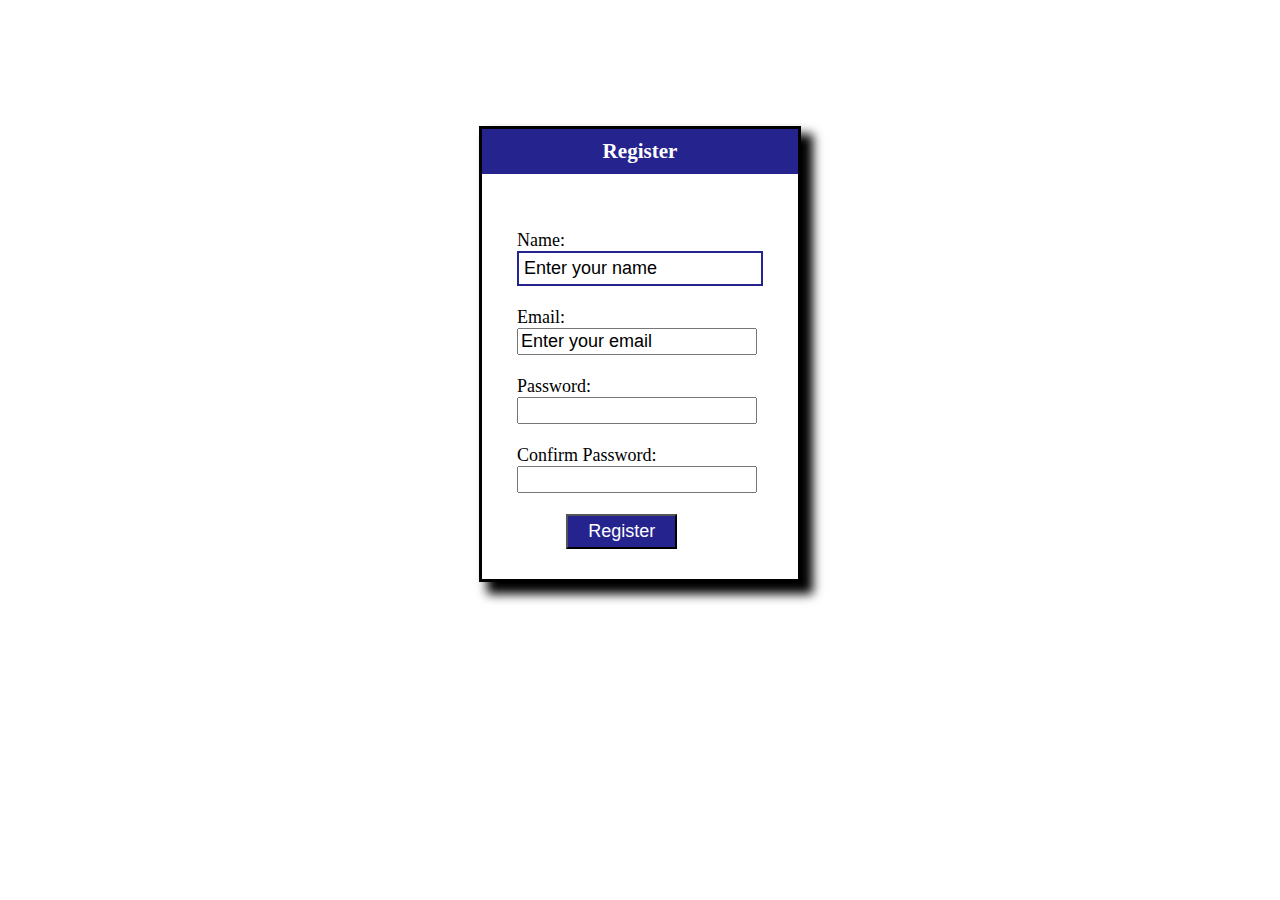
<file: index.html>
<!DOCTYPE html>
<html>

<head>
  <meta charset="utf-8">
  <title>Home</title>
  <link rel="stylesheet" type="text/css" href="stylesheet.css">
</head>

<body>
    <div class="regContainerMain">
        <div class="regContainerTitle">
          <h3 class="Title">Register</h3>
        </div>
        <div class="registrationForm">
            <form action="/action_page.php">
                <label for="name">Name:</label><br>
                <input type="text" id="name" name="fname" value="Enter your name" autofocus><br><br>
                <label for="email">Email:</label><br>
                <input type="text" id="email" name="email" value="Enter your email"><br><br>
                <label for="password">Password:</label><br>
                <input type="password" id="password" name="password"><br><br>
                <label for="password">Confirm Password:</label><br>
                <input type="password" id="passwordConfirm" name="passwordConfirm"><br><br>
                <input type="submit" id="submit" value="Register">
            </form> 
        </div>
      </div>
</body>

</html>
</file>
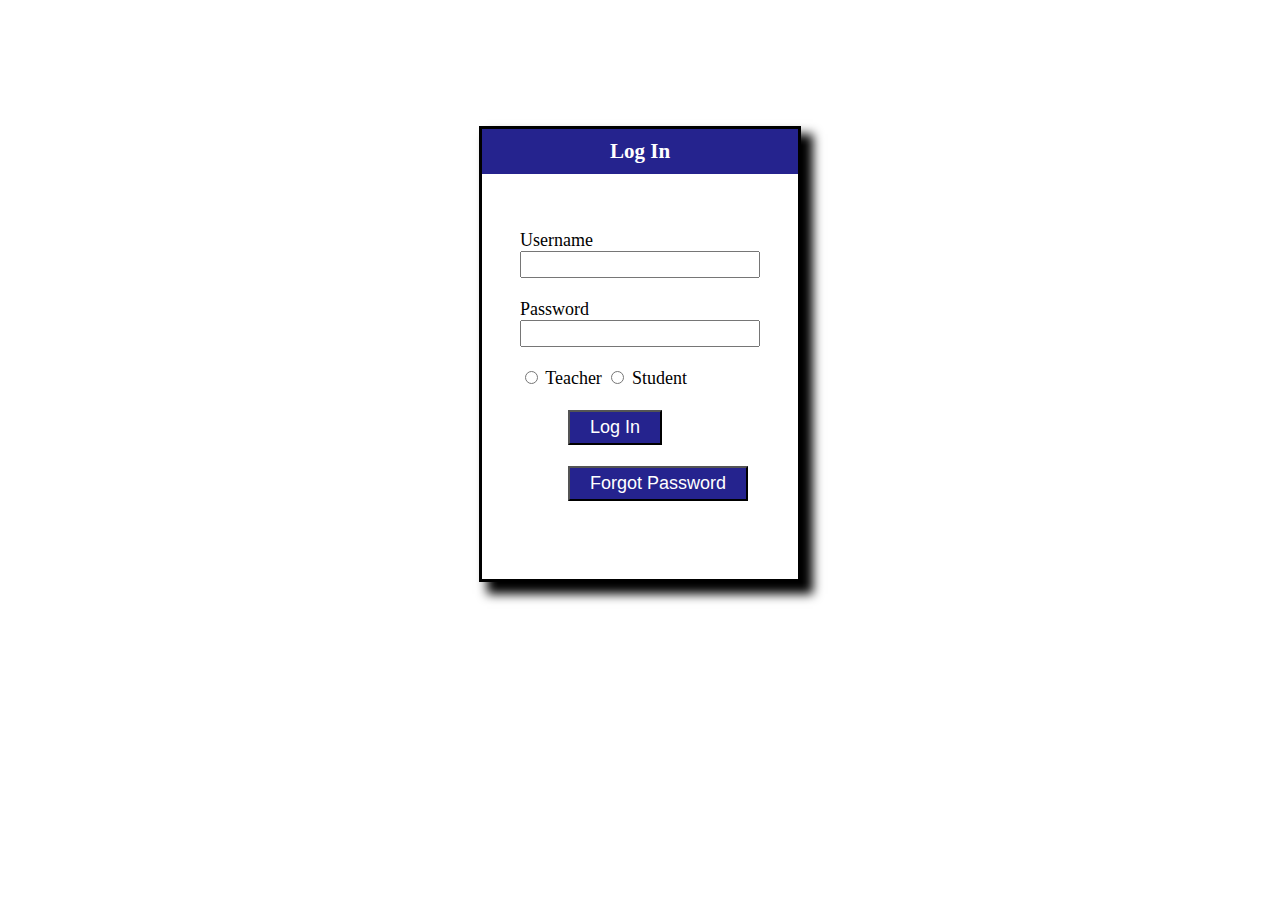
<file: login_view.html>
<!doctype html>
<html>
    <head>
        <meta charset="utf-8">
        <title>Log In</title>
        <link rel="stylesheet" type="text/css" href="stylesheet.css">
    </head>
    <body>
        <div class="logContainerMain">
            <div class="logContainerTitle">
              <h3 class="Title">Log In</h3>
            </div>

            <div class = "loginForm">
                <form method = "post" action = "">
                    <label for = "username">Username</label><br>
                    <input type = "text" id = "username" name = "username"><br><br>
                    <label for = "password"> Password</label><br>
                    <input type = "text" id = "password" name = "password"><br><br>
                    <input type = "radio" name = "teacher"> Teacher
                    <input type = "radio" name = "student"> Student<br><br>
                    <input type = "submit" id = "submit" value = "Log In" name = "login"><br><br>
                    <input type = "submit" id = "submit" value = "Forgot Password" name = "forgotPass"><br><br>
                </form>
            </div>
        </div>
    </body>
</html>
</file>
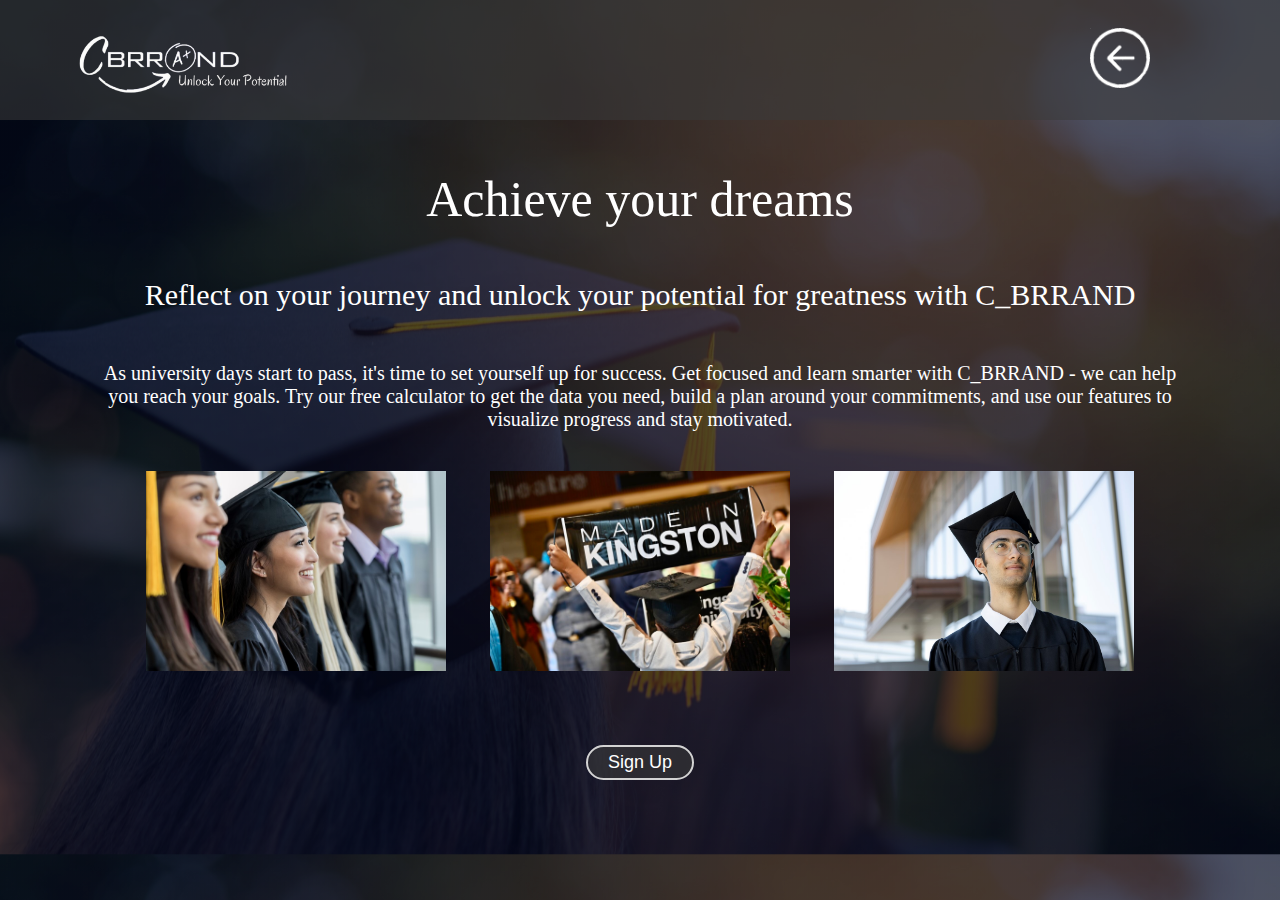
<file: view/findOutMore_view.html>
<!doctype html>
<html>
    <head>
        <meta charset="utf-8">
        <title>Find Out More</title>
        <link rel="stylesheet" type="text/css" href="css/stylesheet.css">
        <link rel="icon" type="image/x-icon" href="../view/css/android-chrome-192x192.png">
        <script src="../controller/JavaScript/PE2_calcLogic.js"></script>
    </head>
    <body>
        <noscript>JavaScript Has Been Disabled! You Must Enable JavaScript to Use This Application</noscript>
        <div class = "top">
            <div class = "logo">
                <a href="homePage_view.html">
                    <img src="css/cbrrand_logo.png" id="logoCbr">  </img>
                </a>
            </div>
            <a href="homePage_view.html">
                <img  src="css/backbutton.png" id="backButtonImg">
            </a>
        </div>

        <section id="moreSection">
            <p id="moreTitleText"> Achieve your dreams </p>

            <p id="moreMotivationalText"> Reflect on your journey and unlock your potential for greatness with C_BRRAND </p>

            <p id="moreYappingText"> As university days start to pass, it's time to set yourself up for success. Get focused and learn smarter with C_BRRAND - we can help you reach your goals. Try our free calculator to get the data you need, build a plan around your commitments, and use our features to visualize progress and stay motivated. </p>
        </section>

        <section id="picSection">
            <img src="css/moreViewPic2.jpg" id="pic2">  </img>
            <img src="css/moreViewPic1.jpeg" id="pic1">  </img>
            <img src="css/moreViewPic3.jpg" id="pic3">  </img>
        </section>

        <section id="moreButtonSection">
            <div class = "moreRegisterButton">
                <!-- <form>  Temporarily stopped form and added anchor link to get the log in working -->
                     <a href="register_view.html">
                     <input type = "submit" id = "moreSignUp" value = "Sign Up" name = "signUp">
                     </a>
                 <!-- </form>  -->
             </div>
        </section>
        
        
    </body>
</html>
</file>
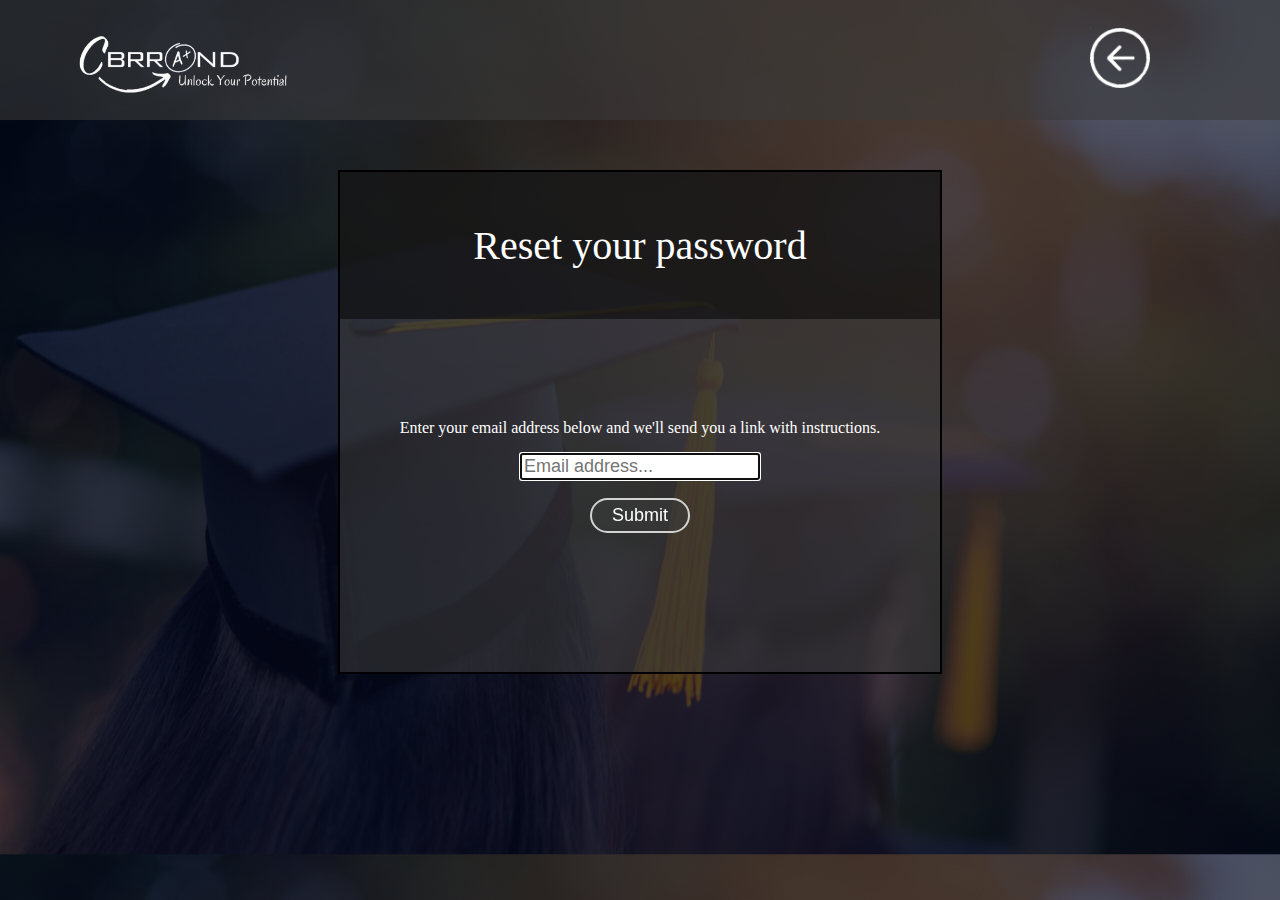
<file: view/forgotPassword_view.html>
<!doctype html>
<html>
    <head>
        <meta charset="utf-8">
        <title>Forgot Password</title>
        <link rel="stylesheet" type="text/css" href="css/stylesheet.css">
        <link rel="icon" type="image/x-icon" href="../view/css/android-chrome-192x192.png">
        <script src="../controller/JavaScript/PE2_calcLogic.js"></script>
    </head>
    <body>
        <noscript>JavaScript Has Been Disabled! You Must Enable JavaScript to Use This Application</noscript>
        <div class = "top">
            <div class = "logo">
                <a href="homePage_view.html">
                    <img src="css/cbrrand_logo.png" id="logoCbr">  </img>
                </a>
            </div>
            <a href="login_view.html">
                <img  src="css/backbutton.png" id="backButtonImg">
            </a>
        </div>

        <section id="resetPasswordSection">
            <p id="resetPassText"> Reset your password </p>

            <p id="resetYapText"> Enter your email address below and we'll send you a link with instructions. </p>

            <input type="text" id="fname" name= "fname" placeholder="Email address..." autofocus><br id ="break0"><br>
            <a href="login_view.html">
                <input type = "submit" id = "forgotPassSubmit" value = "Submit" name = "Submit"><br>
            </a>
        </section>
        
    </body>
</html>
</file>
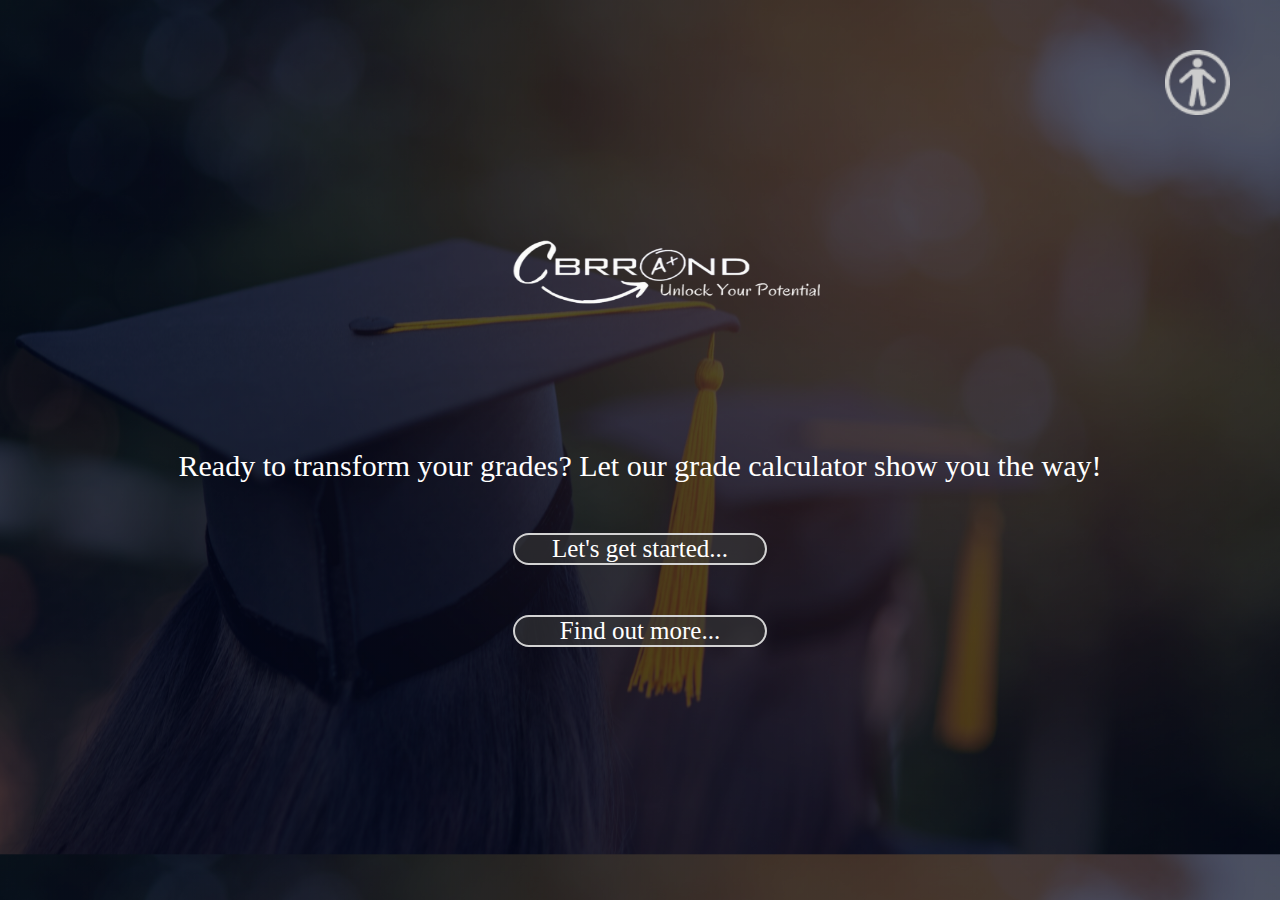
<file: view/homePage_view.html>
<!DOCTYPE html>
<html>
    <head>
        <meta charset="utf-8">
        <title>Home</title>
        <link rel="stylesheet" type="text/css" href="css/stylesheet.css">
        <link rel="icon" type="image/x-icon" href="../view/css/android-chrome-192x192.png">
        <script src="../controller/JavaScript/PE2_calcLogic.js"></script>

    </head>

    <body>
        <noscript>JavaScript Has Been Disabled! You Must Enable JavaScript to Use This Application</noscript>
        <section id="accessibilityContainer">
            <img src="css/accessibilityImg.png" onclick="toggleAccessibility()" id="accessibilityImg">
        </section>

        <section id="logoSection"> 
            <img src="css/cbrrand_logo.png" id="logoId">  </img>
        </section>

        <section id="textSection">
            <p id="text">Ready to transform your grades? Let our grade calculator show you the way!</p>
        </section>

        <section id="buttonSection">
            <a href="login_view.html" id="button"> Let's get started... </a>
        </section>

        <section id="moreSection">
            <a href="findOutMore_view.html" id="more"> Find out more... </a>
        </section>

    </body>
</html>
</file>
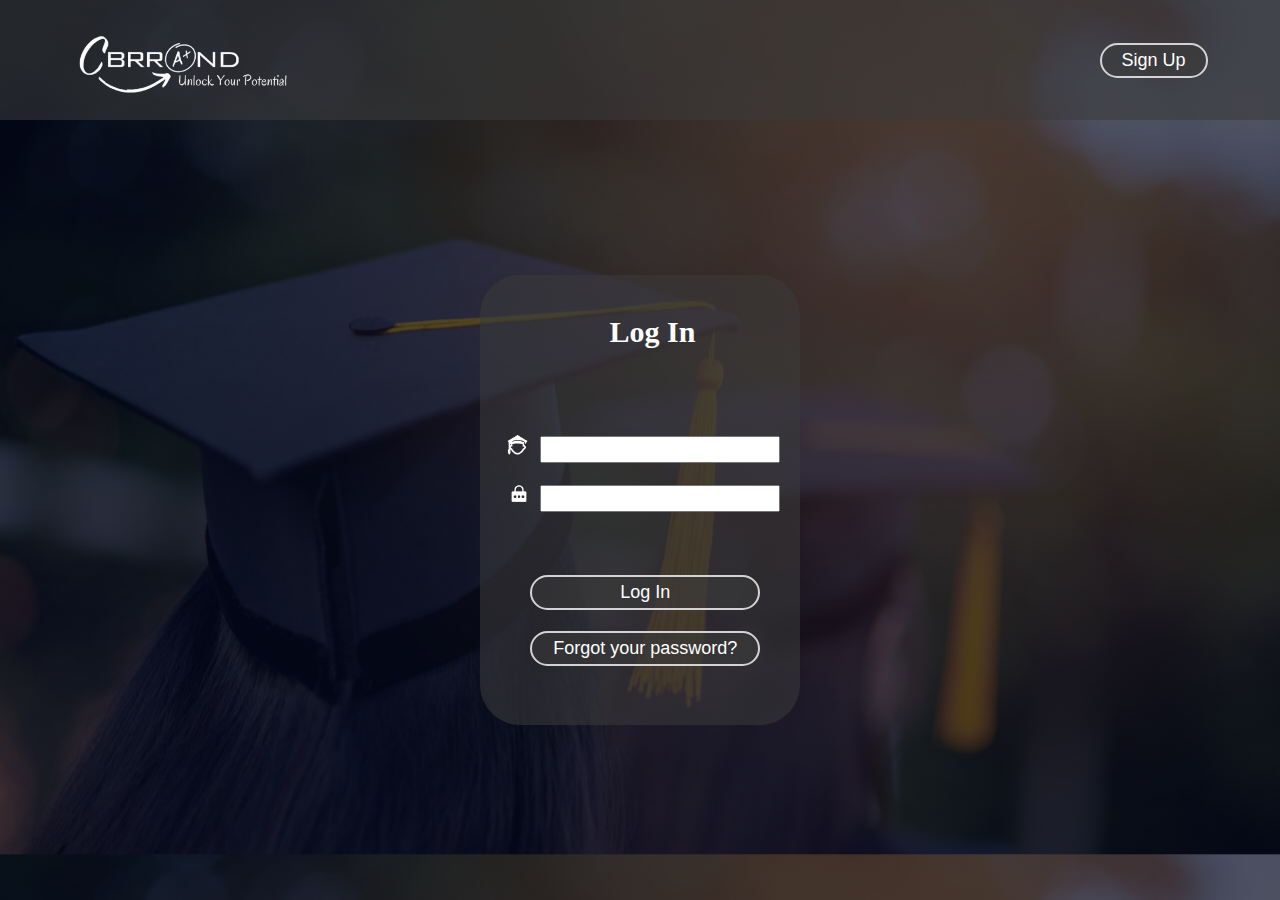
<file: view/login_view.html>
<!doctype html>
<html>
    <head>
        <meta charset="utf-8">
        <title>Log In</title>
        <link rel="stylesheet" type="text/css" href="css/stylesheet.css">
        <link rel="icon" type="image/x-icon" href="../view/css/android-chrome-192x192.png">
        <script src="../controller/JavaScript/PE2_calcLogic.js"></script>
        <script src="../controller/JavaScript/PE2_Calc_JavaScript.js"></script>
    </head>
    <body>
        <noscript>JavaScript Has Been Disabled! You Must Enable JavaScript to Use This Application</noscript>
        <div class = "top">
            <div class = "logo">
                <a href="homePage_view.html">
                    <img src="css/cbrrand_logo.png" id="logoCbr">  </img>
                </a>
            </div>
            <div class = "submit">
               <!-- <form>  Temporarily stopped form and added anchor link to get the log in working -->
                    <a href="register_view.html">
                    <input type = "submit" id = "signUp" value = "Sign Up" name = "signUp">
                    </a>
                <!-- </form>  -->
            </div>
        </div>
        <div class="logContainerMain">
            <div id="logContainerTitle">
              <h3 id = "title">Log In</h3>
            </div>

            <div class = "loginForm">

                <form method="post" id="loginForm" onsubmit="return login()">  
                    <label for = "username"><img src="css/student img.png" id="userImg"></img></label>
                    <input type = "text" id = "username" name = "username"><br><br>
                    <label for = "password"><img src="css/passwordIcon.png" id="passImg"></img></label>
                    <input type = "password" id = "password" name = "password"><br><br><br><br>

                    <input type = "submit" id = "login" value = "Log In" name = "login"><br>
                </form> 
                <a href="forgotPassword_view.html"><input type = "submit" id = "forgotPass" value = "Forgot your password?" name = "forgotPass"><br><br></a>
            </div>
        </div>
    </body>
</html>
</file>
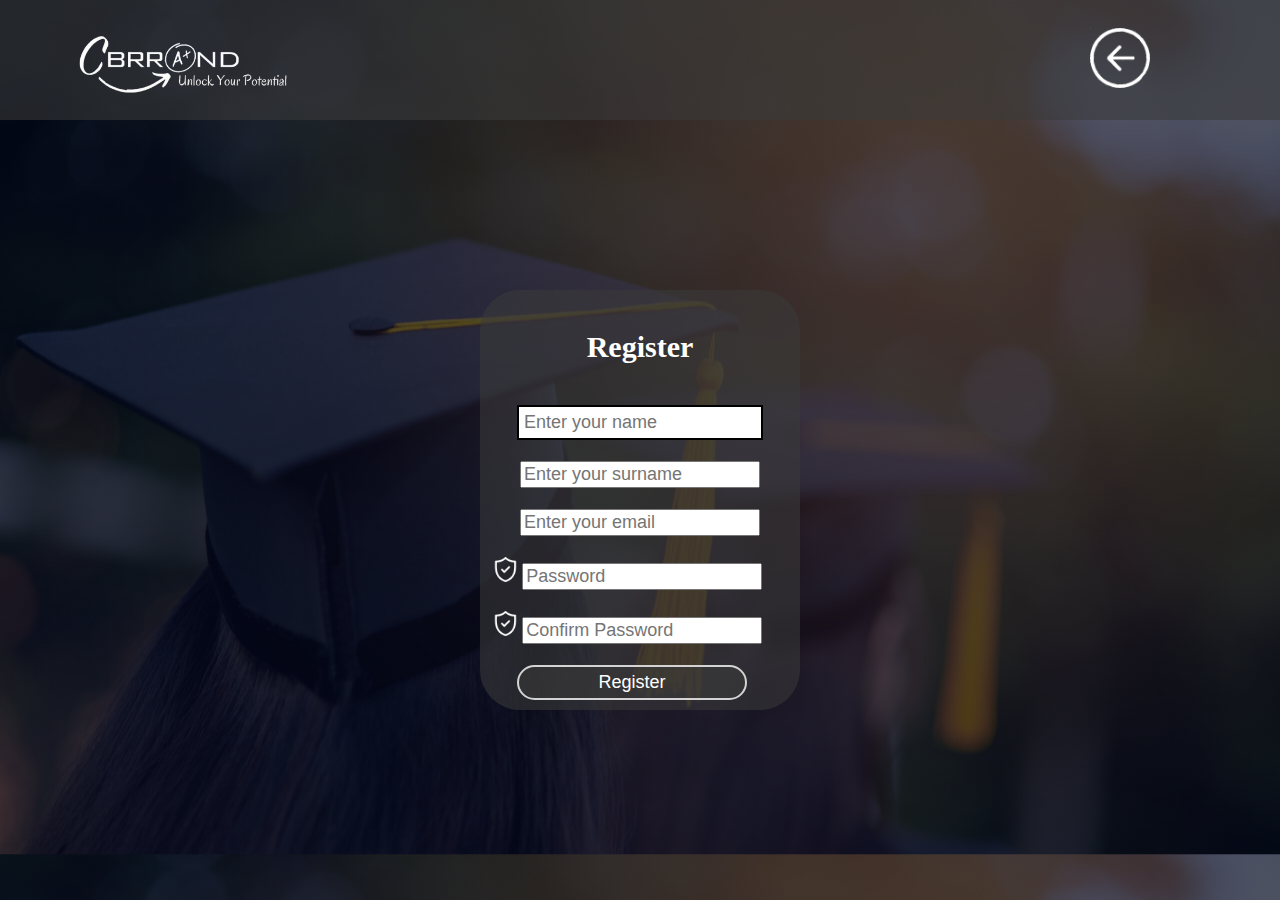
<file: view/register_view.html>
<!DOCTYPE html>
<html>

<head>
  <meta charset="utf-8">
  <title>Register</title>
  <link rel="stylesheet" type="text/css" href="css/stylesheet.css">
  <link rel="icon" type="image/x-icon" href="../view/css/android-chrome-192x192.png">
  <script src="../controller/JavaScript/PE2_calcLogic.js"></script>
</head>

<body>
  <noscript>JavaScript Has Been Disabled! You Must Enable JavaScript to Use This Application</noscript>
  <div class = "top">
    <div class = "logo">
        <a href="homePage_view.html">
          <img src="css/cbrrand_logo.png" id="logoCbr">  </img>
        </a>
    </div>
    <div class="topBarBackButton">
      <a href="../view/login_view.html"><img src="../view/css/backbutton.png" id = "backButtonImg"></a>
    </div>
    <div class="regContainerMain">
        <div class="regContainerTitle">
          <h3 class="Title">Register</h3>
        </div>
        <div class="registrationForm">
            <form id ="regForm">
                <input type="text" id="fname" name= "fname" placeholder="Enter your name" autofocus><br id ="break0"><br>
                <p style="color: red" id = "fnameInput">Please enter your first name</p>
                <input type="text" id= "lname" name="lname" placeholder="Enter your surname"><br id="break1"><br>
                <p style="color: red" id ="lnameInput">Please enter your surname</p>
                <input type="text" id="email" name="email" placeholder="Enter your email"><br id="break2"><br>
                <p style="color: red" id= "emailInput">Please enter your email</p>
                <p style="color: red" id= "emailInputCheck">Invalid Email</p>
                <label for = "password"><img src = "../view/css/security.png"  id="password_img"></img></label>
                <input type="password" id= "password" name="password" placeholder="Password"><br id="break3"><br>
                <p style="color: red" id= "passwordInput">Please enter your password</p>
                <label for = "passwordConfirm"><img src = "../view/css/security.png"  id="passwordConfirm_img"></img></label>
                <input type="password" id= "passwordConfirm" name="passwordConfirm" placeholder="Confirm Password"><br id="break4"><br>
                <p style="color: red" id= "confirmPasswordInput">Please confirm your password</p>
                <p style="color: red" id= "confirmPasswordCheck">Your passwords do not match</p>
                <input type="button" id= "submit" value="Register">
            </form> 
        </div>
      </div>
      <script src="../controller/JavaScript/PE2_Calc_JavaScript.js"></script>
</body>

</html>
</file>
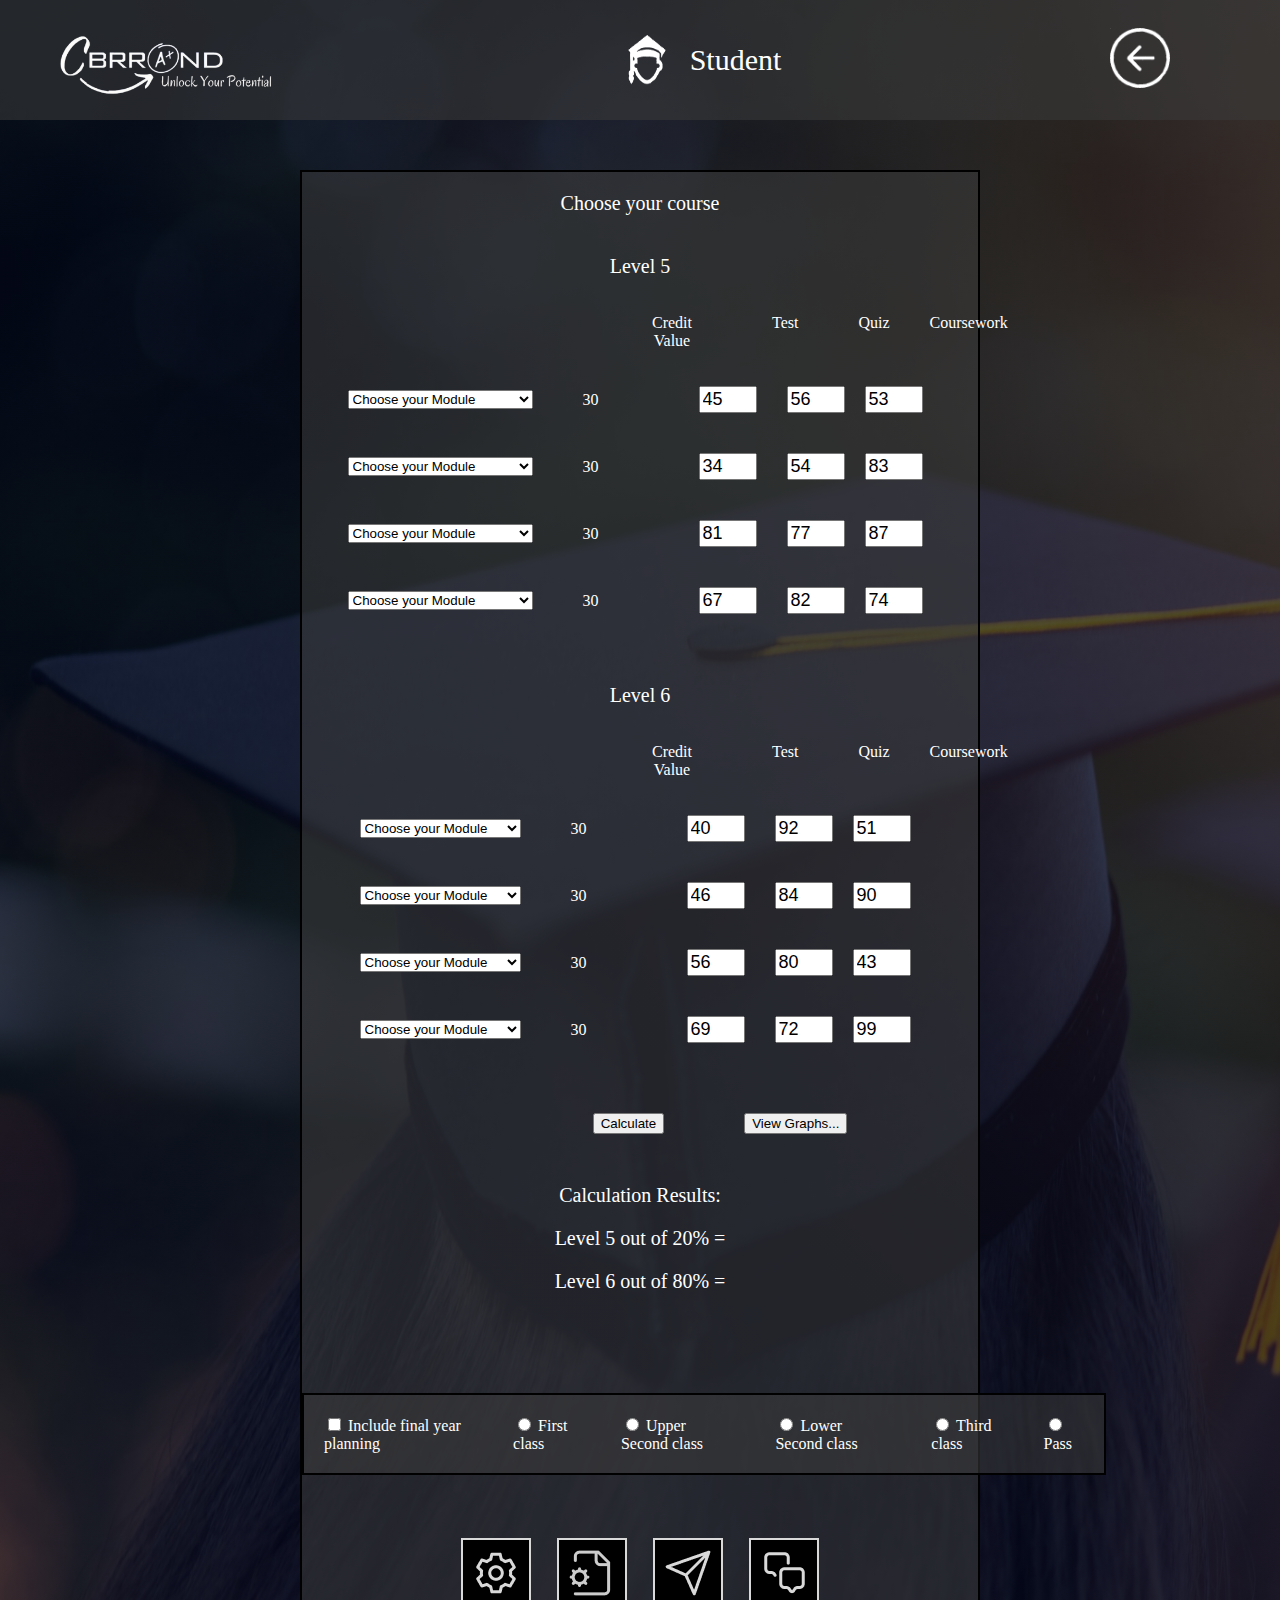
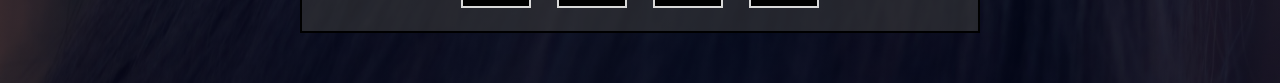
<file: view/student_view.html>
<!DOCTYPE html>
<html>
    <head>
        <meta charset="UTF-8">
        <link rel="stylesheet" type="text/css" href="css/stylesheet.css">
        <link rel="icon" type="image/x-icon" href="../view/css/android-chrome-192x192.png">
        <script src="../controller/JavaScript/PE2_calcLogic.js"></script>
        <title>Grade calculation</title>
    </head>

    <body id="studentViewBody">
        <noscript>JavaScript Has Been Disabled! You Must Enable JavaScript to Use This Application</noscript>
        <section id="topBar">
            <a href="homePage_view.html">
                <img src="css/cbrrand_logo.png" id="logoIdStudent"> 
            </a>

            <div id="topBarDiv">
                <img src="css/student img.png" id="studentImg"> 
                <p id="studentTite"> Student </p>
            </div>

            <a href="login_view.html">
            <img  src="css/backbutton.png" id="backButtonImg">
            </a>
        </section>  

        <!--<form action="">-->
            <section id="gradeCalculator">
                <p id="chooseYourCourse"> Choose your course </p>
                <div class="moduleClasses">
                    <p class="moduleLevel"> Level 5 </p>
                    <div class="labels">
                        <p class="creditText">Credit Value</p>
                        <p class="testText">Test</p>
                        <p class="quizText">Quiz</p>
                        <p class="courseworkText">Coursework</p>
                    </div>
                    <div class="inRow">
                        <select class="chooseYourModule1">
                            <option value="To be Calculated"> Choose your Module </option>
                            <option value="Professional Enviroments 2"> Professional Enviroments 2 </option>
                            <option value="Computing Systems"> Computing Systems </option>
                            <option value="Programming 2"> Programming 2 </option>
                            <option value="Database Driven Dev."> Database Driven Dev. </option>
                        </select>
                        <p class="creditValue">30</p>
                        <input class="testInput" id = testInputL5M1 type="text" value="45">
                        <input class="quizInput" id = quizInputL5M1 type="text" value="56">
                        <input class="courseworkInput" id = courseworkInputL5M1 type="text" value="53">
                    </div>
                    <div class="inRow">
                        <select class="chooseYourModule1">
                            <option value="To be Calculated"> Choose your Module </option>
                            <option value="Professional Enviroments 2"> Professional Enviroments 2 </option>
                            <option value="Computing Systems"> Computing Systems </option>
                            <option value="Programming 2"> Programming 2 </option>
                            <option value="Database Driven Dev."> Database Driven Dev. </option>
                        </select>
                        <p class="creditValue">30</p>
                        <input class="testInput" id = testInputL5M2 type="text" value="34">
                        <input class="quizInput" id = quizInputL5M2 type="text" value="54">
                        <input class="courseworkInput" id = courseworkInputL5M2 type="text" value="83">
                    </div>
                    <div class="inRow">
                        <select class="chooseYourModule1"> 
                            <option value="To be Calculated"> Choose your Module </option>
                            <option value="Professional Enviroments 2"> Professional Enviroments 2 </option>
                            <option value="Computing Systems"> Computing Systems </option>
                            <option value="Programming 2"> Programming 2 </option>
                            <option value="Database Driven Dev."> Database Driven Dev. </option>
                        </select>
                        <p class="creditValue">30</p>
                        <input class="testInput" id = testInputL5M3 type="text" value="81">
                        <input class="quizInput" id = quizInputL5M3 type="text" value="77">
                        <input class="courseworkInput" id = courseworkInputL5M3 type="text" value="87">
                    </div>
                    <div class="inRow">
                        <select class="chooseYourModule1"> 
                            <option value="To be Calculated"> Choose your Module </option>
                            <option value="Professional Enviroments 2"> Professional Enviroments 2 </option>
                            <option value="Computing Systems"> Computing Systems </option>
                            <option value="Programming 2"> Programming 2 </option>
                            <option value="Database Driven Dev."> Database Driven Dev. </option>
                        </select>
                        <p class="creditValue">30</p>
                        <input class="testInput" id = testInputL5M4 type="text" value="67">
                        <input class="quizInput" id = quizInputL5M4 type="text" value="82">
                        <input class="courseworkInput" id = courseworkInputL5M4 type="text" value="74">
                    </div>
                </div>

                <div class="moduleClasses">
                    <p class="moduleLevel"> Level 6 </p>
                    <div class="labels">
                        <p class="creditText">Credit Value</p>
                        <p class="testText">Test</p>
                        <p class="quizText">Quiz</p>
                        <p class="courseworkText">Coursework</p>
                    </div>
                    <div class="inRow">
                        <select class="chooseYourModule1">
                            <option value="To be Calculated"> Choose your Module </option>
                            <option value="Final Year Project"> Final Year Project </option>
                            <option value="Software Development"> Software Development </option>
                            <option value="Programming 3"> Programming 3 </option>
                            <option value="Mobile Application Dev."> Mobile Application Dev. </option>
                        </select>
                        <p class="creditValue">30</p>
                        <input class="testInput" id = testInputL6M1 type="text" value="40">
                        <input class="quizInput" id = quizInputL6M1 type="text" value = "92">
                        <input class="courseworkInput" id = courseworkInputL6M1 type="text" value="51">
                    </div>
                    <div class="inRow">
                        <select class="chooseYourModule1">
                            <option value="To be Calculated"> Choose your Module </option>
                            <option value="Final Year Project"> Final Year Project </option>
                            <option value="Software Development"> Software Development </option>
                            <option value="Programming 3"> Programming 3 </option>
                            <option value="Mobile Application Dev."> Mobile Application Dev. </option>
                        </select>
                        <p class="creditValue">30</p>
                        <input class="testInput" id = testInputL6M2 type="text" value="46">
                        <input class="quizInput" id = quizInputL6M2 type="text" value="84">
                        <input class="courseworkInput" id = courseworkInputL6M2 type="text" value="90">
                    </div>
                    <div class="inRow">
                        <select class="chooseYourModule1"> 
                            <option value="To be Calculated"> Choose your Module </option>
                            <option value="Final Year Project"> Final Year Project </option>
                            <option value="Software Development"> Software Development </option>
                            <option value="Programming 3"> Programming 3 </option>
                            <option value="Mobile Application Dev."> Mobile Application Dev. </option>
                        </select>
                        <p class="creditValue">30</p>
                        <input class="testInput" id = testInputL6M3 type="text" value="56">
                        <input class="quizInput" id = quizInputL6M3 type="text" value="80">
                        <input class="courseworkInput" id = courseworkInputL6M3 type="text" value="43">
                    </div>
                    <div class="inRow">
                        <select class="chooseYourModule1"> 
                            <option value="To be Calculated"> Choose your Module </option>
                            <option value="Final Year Project"> Final Year Project </option>
                            <option value="Software Development"> Software Development </option>
                            <option value="Programming 3"> Programming 3 </option>
                            <option value="Mobile Application Dev."> Mobile Application Dev. </option>
                        </select>
                        <p class="creditValue">30</p>
                        <input class="testInput" id = testInputL6M4 type="text" value="69">
                        <input class="quizInput" id = quizInputL6M4 type="text" value="72">
                        <input class="courseworkInput" id = courseworkInputL6M4 type="text" value="99">
                    </div>
                </div>

                <div id="calculateDiv">
                    <button class="calculateButton" id = "calculate" onclick="calculateGrades()"> Calculate </button>
                    <a href="analysis_view.html"><button class="calculateButton" id = "graph"> View Graphs... </button></a>
                </div>

                <div id="resultSection">
                    
                    <p> Calculation Results: </p>

                    <div>
                        <p id="result5">Level 5 out of 20% = </p>
                    </div>
                    <div>
                        <p id="result6">Level 6 out of 80% = </p>
                    </div>
                    <div>
                        <p id="displayResult"></p>
                    </div>

                    <p id = "test"></p>

                    <p id="predict"> </p>
                </div>

                <section id="bottomSection">
                    <p class="bottomText"><input type="checkbox" name="final_year_planning" id="final_year_planning" onclick="calculatePrediction();""> Include final year planning</p>
                    <p class="bottomText"><input type="radio" name="class_type" value="first_class" id = "first_class" onclick="calculatePrediction();"> First class</p>
                    <p class="bottomText"><input type="radio" name="class_type" value="upper_second_class" id = "upper_second_class" onclick="calculatePrediction();"> Upper Second class</p>
                    <p class="bottomText"><input type="radio" name="class_type" value="lower_second_class" id = "lower_second_class" onclick="calculatePrediction();"> Lower Second class</p>
                    <p class="bottomText"><input type="radio" name="class_type" value="third_class" id = "third_class" onclick="calculatePrediction();"> Third class</p>
                    <p class="bottomText"><input type="radio" name="class_type" value="pass" id = "pass" onclick="calculatePrediction();"> Pass</p>             
                </section>

                <section id="arrayOfIcons">
                    <img src="css/settingsIcon.png" id="settingsIcon">
                    <img src="css/settingsWithPageIcon.png" id="settingsWithPageIcon">
                    <img src="css/shareIcon.png" id="shareIcon">
                    <img src="css/chatIcon.png" id="chatIcon">
                </section>
            </section>

            
        <!--</form>-->
    </body>
</html>
</file>
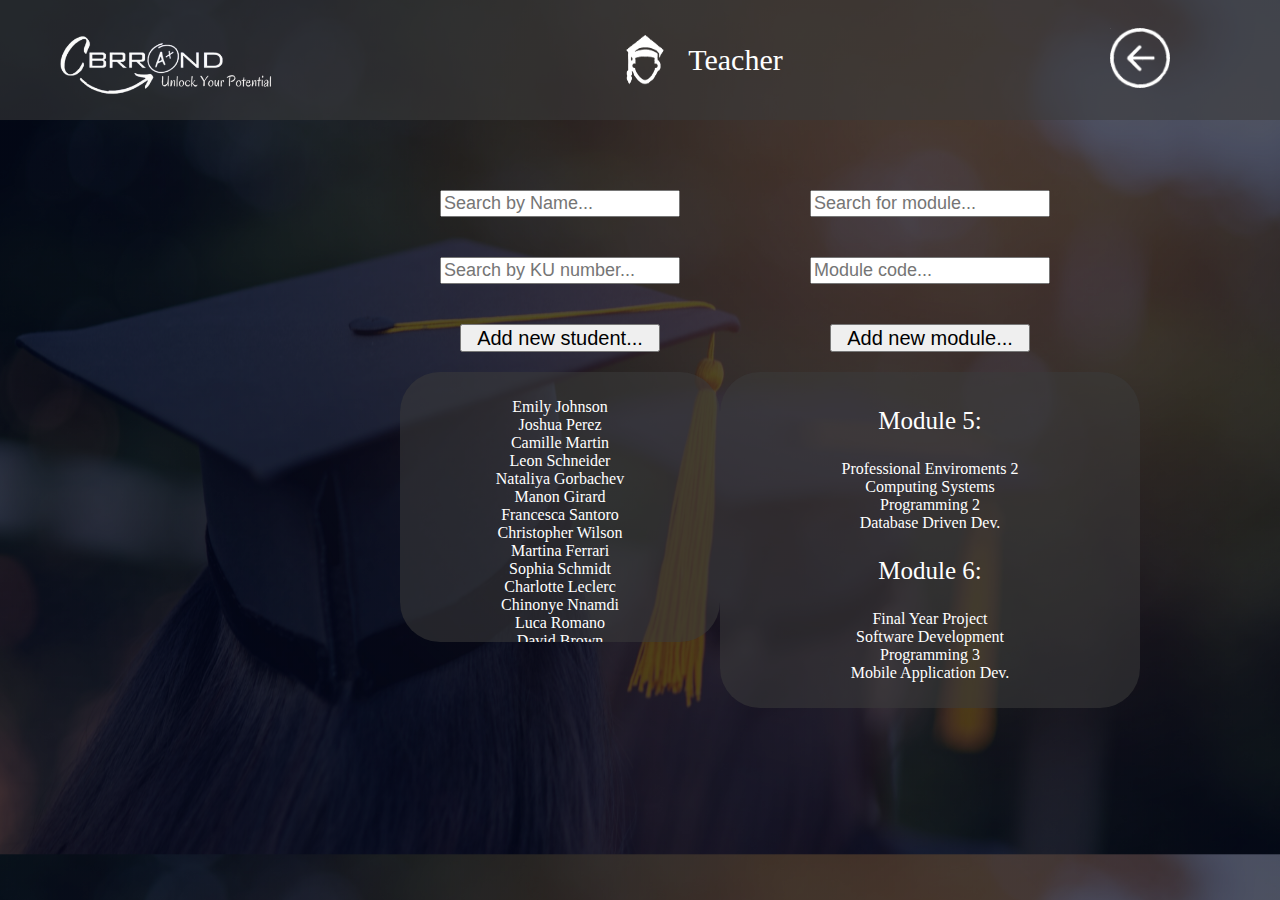
<file: view/teacher_view.html>
<!DOCTYPE html>
<html>
    <head>
        <meta charset="UTF-8">
        <link rel="stylesheet" type="text/css" href="css/stylesheet.css">
        <link rel="icon" type="image/x-icon" href="../view/css/android-chrome-192x192.png">
        <script src="../controller/JavaScript/PE2_calcLogic.js"></script>

        <title>Teacher</title>
    </head>

    <body id="studentViewBody">
        <noscript>JavaScript Has Been Disabled! You Must Enable JavaScript to Use This Application</noscript>  
        <section id="topBar">
            <a href="homePage_view.html">
                <img src="css/cbrrand_logo.png" id="logoIdStudent"> 
            </a>
            <div id="topBarDiv">
                <img src="css/student img.png" id="studentImg"> 
                <p id="studentTite"> Teacher </p>
            </div>

            <a href="homePage_view.html">
            <img  src="css/backbutton.png" id="backButtonImg">
            </a>
        </section>  


        <section id="listSection">
            <section id="studentListSection">
                <input type = "input" id="searchName" placeholder= "Search by Name..." name = "Submit"><br>
                <input type = "input" id="searchKUNumb" placeholder= "Search by KU number..." name = "Submit"><br>
                <button type = "submit" id="addStudentButton"  name = "Submit"> Add new student... </button><br>

                <div id="studentListDiv">
                    <p> Emily Johnson <br> Joshua Perez <br> Camille Martin <br> Leon Schneider <br> Nataliya Gorbachev <br> 
                        Manon Girard <br> Francesca Santoro <br> Christopher Wilson <br> Martina Ferrari <br> Sophia Schmidt <br> 
                        Charlotte Leclerc <br> Chinonye Nnamdi <br> Luca Romano <br> David Brown <br> Olumide Adekunle <br> Pavio Sidorov 
                        <br> Marie Klein <br> Daniel Rodriguez <br> Karolina Piotrowska <br> Dmytro Ivanenko 
                    </p>
                </div>
            </section>
                
            <section id="moduleListSection">
                <input type = "input" id="searchName" placeholder= "Search for module..." name = "Submit"><br>
                <input type = "input" id="searchKUNumb" placeholder= "Module code..." name = "Submit"><br>
                <button type = "submit" id="addStudentButton"  name = "Submit"> Add new module... </button><br>

                <div id="moduleListDiv">
                    <p class="teacherViewModuleTitle"> Module 5: </p>
                    <p> Professional Enviroments 2 <br>
                        Computing Systems <br>
                        Programming 2 <br>
                        Database Driven Dev. <br>
                    </p>
                    <p class="teacherViewModuleTitle"> Module 6:</p>
                    <p>
                        Final Year Project <br>
                        Software Development <br>
                        Programming 3 <br>
                        Mobile Application Dev. <br>
                    </p>
                </div>
            </div>
        </section>
    </body>
</html>
</file>
<file: stylesheet.css>
.regContainerMain{
    width: 25%;
    box-shadow: 10px 10px 10px 2px black;
    background: white;
    margin: auto;
    margin-top: 10%;
    height: 450px;
    position: relative;
    font-size: large;
    border: solid 3px black;
  }
  body 
  {
    background-color: white
  }
  .Title
  {
    background-color: #25238e;
    color: white;
    height: 25px;
    padding:10px;
    margin-top: 0;
    text-align: center;
  }
 .registrationForm
 {
    width: max-content;
    margin: 0 auto;
    padding: 35px 0;
 }

 #submit
 {
    margin: 0 20%;
    color: white;
    background-color: #25238e;
    padding: 5px 20px;

 }
 form :focus
 {
    outline: none !important;
    border: solid 2.5px #25238e;  
    padding: 5px;
 }

 input
 {
    font-size:large;
 }

 /* login sheet style */

 .logContainerMain{
   width: 25%;
   box-shadow: 10px 10px 10px 2px black;
   background: white;
   margin: auto;
   margin-top: 10%;
   height: 450px;
   position: relative;
   font-size: large;
   border: solid 3px black;
 }

 .loginForm
 {
    width: max-content;
    margin: 0 auto;
    padding: 35px 0;
 }
</file>
<file: view/css/stylesheet.css>
body
{
   background-image: linear-gradient(rgba(4,9,30,0.7),rgba(4,9,30,0.7)),url(../css/Background1.png); 
   background-size: cover;
  margin: 0px;
  padding: 0;
  background-color: rgb(6, 0, 24); 
  overflow-x: hidden;
}

/*JavaScript NoScript styling*/
noscript
{
   color: red;
   text-align: center;
   font-family: sans-serif;
   font-size: 35px;
   display: block;
   background-color: whitesmoke;
}
 
/* home style */

#accessibilityContainer{
   display: flex;
}

#accessibilityImg{
   margin-left: auto;
   margin-right: 50px;
   margin-top: 50px;
   height: 65px;
   width: 65px;
}

#accessibilityImg:hover{
   cursor: pointer;
   opacity: 0.6;
}

#text{
   font-size: 30px;
   text-decoration: none;
   color: white;
   text-align: center;
   display: inline-block;
   margin-bottom: 50px;
}

#textSection {
   text-align: center;
}

#button{
   font-size: 25px;
   text-decoration: none;
   color: white;
   text-align: center;
   border: 2px solid lightgray;
   display: inline-block;
   background-color: #3b3b3b95;
   margin-bottom: 50px;
   border-radius: 40px;
   width: 250px;
}

#buttonSection {
   text-align: center;
}

#more{
   font-size: 25px;
   text-decoration: none;
   color: white;
   text-align: center;
   border: 2px solid lightgray;
   display: inline-block;
   background-color: #3b3b3b95;
   border-radius: 40px;
   width: 250px;
}

#moreSection {
   text-align: center;
}

#logoId{
   width: 400px;
   height: 300px;
}

#logoSection{
   text-align: center;
}

/* findOutMore page */

#moreSection{
   text-align: center;
   color: white;
   margin-left: 100px;
   margin-right: 100px;
}

#moreTitleText{
   margin-top: 50px;
   font-size: 50px;
}

#moreMotivationalText{
   margin-top: 50px;
   font-size: 30px;
}

#moreYappingText{
   margin-top: 50px;
   font-size: 20px;
}




#picSection{
   text-align: center;
   
}

#pic1{
   margin: 20px;
   width: 300px;
   height: 200px;
}
#pic2{
   margin: 20px;
   width: 300px;
   height: 200px;
}
#pic3{
   margin: 20px;
   width: 300px;
   height: 200px;
}

#moreButtonSection{
   text-align: center;
   margin-top: 50px;
}

#moreSignUp{
   color: white;
   border: 2px solid lightgray;
   background-color: #3b3b3b95;
   border-radius: 40px;
   padding: 5px 20px;
}

#moreRegisterButton{
   color: white;
   background-color: black;
   padding: 5px 20px;
   border-radius: 40px;
   background-color: #3b3b3b95;
   border: 2px solid lightgray;
}

#moreSignUp:hover{
   cursor: pointer;
}

/* register page */

.regContainerMain{
   text-align: center;
   position: absolute;
   top: 50%;
   left: 50%;
   transform: translate(-50%, -50%);
   
   
   width: 25%;
   margin-top: 50px;
   height:fit-content;
   font-size: large;
   background-color: #3b3b3b90;
   border-radius: 40px;
   align-items: center;
   justify-content: center;
 }
 
 .Title
 {
   color: white;
    height: 25px;
    padding:10px 0;
    text-align: center;
    font-size: 30px;
    margin-top: 30px;
   }
   .registrationForm
   {
    display: flex;
    flex-wrap: wrap;
    width: max-content;
    margin: 0 auto;
    padding: 10px 0;
 }

 #fnameInput, #lnameInput, #emailInput, #passwordInput, #confirmPasswordInput, #confirmPasswordCheck, #emailInputCheck
 {
   display: none;
 }

 #submit
 {
   color: white;
   background-color: black;
   padding: 5px 20px;
   display: block;
   width: 230px;
   border-radius: 40px;
   background-color: #3b3b3b95;
   border: 2px solid lightgray;


 }

 #submit:hover, #login:hover, #forgotPass:hover, #button:hover, #more:hover, #signUp:hover, #moreSignUp:hover, #backButtonImg:hover, #forgotPassSubmit:hover
 {
   cursor: pointer;
   opacity: 0.60;
 }

 #regForm :focus
 {
    outline: none !important;
    border: solid 2.5px black;  
    padding: 5px;
 }

 #password_img
 {
   height: 25px;
   width:25px;
   display: inline;
   margin-left: -25px;
 
 }

 #passwordConfirm_img
 {
   height: 25px;
   width: 25px;
   display: inline;
   margin-left: -25px;
 
 }

 input
 {
    font-size:large;
 }

 /* login sheet style */

 .logContainerMain{
   position: absolute;
   top: 50%;
   left: 50%;
   transform: translate(-50%, -50%);


   width: 25%;
   margin-top: 50px;
   height: 450px;
   font-size: large;
   background-color: #3b3b3b90;
   border-radius: 40px;
   align-items: center;
   justify-content: center;
 }

#userImg
{
   margin-top:20px;
   height: 20px;
   width:35px;
}

#passImg
{
   height: 20px;
   width:20px;
   margin-right:6px;
   margin-left:9px;
}

 #title
 {
    color: white;
    height: 25px;
    padding:10px;
    margin-top: 0;
    text-align: center;
    font-size: 30px;
    margin-top: 30px;
    margin-left: 25px;
    
 }

 .loginForm
 {
   text-align: center;
    width: max-content;
    margin: 0 auto;
    padding: 35px 0;
 }

 .loginForm a
 {
   text-decoration: none;;
 }

 #login, #forgotPass{
   color: white;
   background-color: #3b3b3b95;
   padding: 5px 20px;
   display: block;
   width: 230px;
   margin-left:30px;
   border-radius: 40px;
   border: 2px solid lightgray;
   
 }

 .top
 {
   display: flex;
   justify-content: space-between;
   align-items: center;
   padding: 30px;
   
   height: 60px;
   background-color: #3b3b3b90;
 }

 #logoCbr
 {
   width: 270px;
   height: 270px;
 }

.logo
{
   left: -20px;
}

#signUp
{
   margin: 0 20%;
   margin-right: 80px;
   color: white;
   border: 2px solid lightgray;
   background-color: #3b3b3b95;
   border-radius: 40px;
   padding: 5px 20px;
}

 /* Student View */


#topBar{
   background-color: #3b3b3b90;
   padding-top: 40px;
   display: flex;
   justify-content: space-between;
   align-items: center;
   padding: 10px;
   margin-bottom: 50px;
   height: 100px;
   
}

#topBarDiv{
   display: flex;
   text-align: center;
   align-items: center;
}

#studentImg{
   width: 66px;
   height: 50px;
   margin-right: 10px;
}

#logoIdStudent{
   width: 275px;
   height: 275px;
}

#studentTite{
   color: white;
   font-size: 30px;
   
   text-align: center;
}

#backButtonImg{
   width: 60px;
   height: 60px;
   margin-right: 100px;
} 

.withButton{
   margin-left: 120px;
   display: flex;
   justify-content: center;
   text-align: center;
   align-items: center;
}

#calculateDiv{
   display: flex;
   justify-content: center;
   margin-bottom: 50px;
}

#calculate{
   margin-left: 160px;
}

#graph{
   margin-left: 80px;
}

#gradeCalculator{
   margin-left: 300px;
   margin-right: 300px;
   border: 2px solid black;
   /*old grey colour background-color: #80808090; */
   background-color: #3b3b3b90;
   margin-bottom: 50px;
}


#chooseYourCourse{
   color: white;
   text-align: center;
   margin-bottom: 40px;
   font-size: 20px;
}

.moduleLevel{
   text-align: center;
   font-size: 20px;
   color: white;
}

.moduleClasses
{  
   text-align: center;
   margin-bottom: 50px;
}

.labels{
   margin-left: 250px;
   display: flex;
}

.creditText{
   margin-left: 100px;
   color: white;
}
.testText{
   margin-left: 80px;
   color: white;
}
.quizText{
   margin-left: 60px;
   color: white;
}
.courseworkText{
   margin-left: 40px;
   color: white;
}

.inRow{
   display: flex;
   text-align: center;
   align-items: center;
   justify-content: center;
}

.creditValue{
   margin-left: 50px;
   color: white;
}

.testInput{
   width: 50px;
   margin: 20px;
   margin-left: 100px;
}
.quizInput{
   width: 50px;
   margin: 10px;
}
.courseworkInput{
   width: 50px;
   margin: 10px;
}

#predict{
   margin-top: 50px;
}

.bottomText{
   margin: 20px;
}

#bottomSection{
   background-color: #3b3b3b90;
   margin-left: auto;
   margin-right: auto;
   border: 2px solid black;
   display: flex;
   justify-content: center;
   color: white;
   margin-bottom: 50px;
   width: 800px;
}


#arrayOfIcons{
   display: flex;
   justify-content: center;
   margin: 10px;
}

#settingsIcon, #settingsWithPageIcon, #shareIcon, #chatIcon{
   margin: 13px;
}

#settingsIcon:hover, #settingsWithPageIcon:hover, #shareIcon:hover, #chatIcon:hover{
   cursor: pointer;
}


/* Teacher View */

#listSection{
   display: flex;
   text-align: center;
   justify-content: space-between;
}

.teacherViewModuleTitle{
   font-size: 25px;
}

#studentListSection{
   text-align: center;
   margin-left: 400px;
}

#searchName{
   margin: 20px;
}

#searchKUNumb{
   margin: 20px;
}

#addStudentButton{
   margin: 20px;
   width: 200px;
   height: 28px;
   font-size: 20px;
}

#studentListDiv{
   overflow-y: auto;
   width: 300px;
   background-color: #3b3b3b90;
   color: white;
   padding: 10px;
   border-radius: 40px;
   height: 250px;
}

#studentsListTitleText{
   font-size: 30px;
}

#moduleListSection{
   margin-right: 250px;
}

#moduleListDiv{
   overflow: auto;
   width: 400px;
   color: white;
   background-color: #3b3b3b90;
   padding: 10px;
   border-radius: 40px;
}

#moduleListTiteText{
   font-size: 30px;
}

#resultSection{
   text-align: center;
   color: white;
   margin-bottom: 100px;
   font-size: 20px;

}

 /* Analysis page */

.center_chart
{
   display: flex;
   justify-content: center;
   align-items: center;
}

#predictions{
   height: fit-content;
   width: fit-content;
}

#myChart
{
   background-color: #19191a;
   height: 700px;
   width: 1100px;;
}

 /* Reset password page */

#resetPasswordSection{
   margin-top: 50px;
   text-align: center;
   color: white;
   border: 2px solid black;
   width: 600px;
   height: 500px;
   background-color: #3b3b3b90;
   margin-left: auto;
   margin-right: auto;


}
#forgotPassSubmit{
   color: white;
   background-color: #3b3b3b95;
   padding: 5px 20px;
   border-radius: 40px;
   border: 2px solid lightgray;
}

#resetPassText{
   margin-top: 0px;
   font-size: 40px;
   background-color: #00000080;
   padding: 50px;

}

#resetYapText{
   margin-top: 100px;
}
</file>
